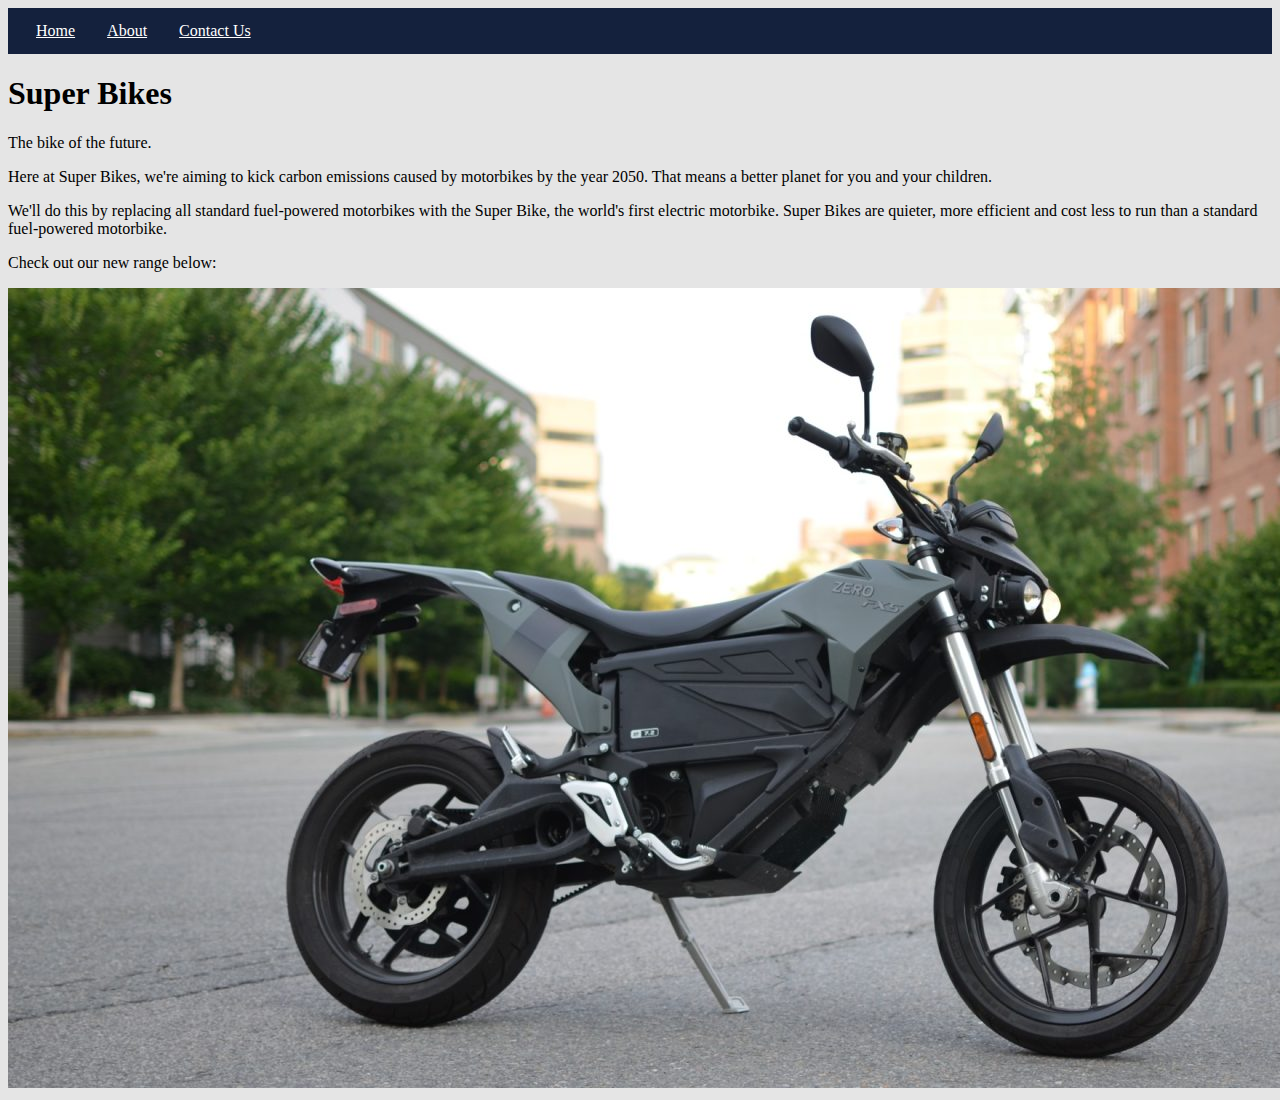
<file: index.html>
<!DOCTYPE html>
<html lang="en">
<head>
    <meta charset="UTF-8">
    <link rel="stylesheet" href="main.css">
    <title>Super Bikes | Home</title>
</head>
<body>
<div class="navbar">
    <a href="index.html">Home</a>
    <a href="about.html">About</a>
    <a href="contact.html">Contact Us</a>
</div>
<h1>Super Bikes</h1>
<p>The bike of the future.</p>
<p>Here at Super Bikes, we're aiming to kick carbon emissions caused by motorbikes by the year 2050.
That means a better planet for you and your children.</p>
<p>We'll do this by replacing all standard fuel-powered motorbikes with the Super Bike, the world's first electric motorbike.
Super Bikes are quieter, more efficient and cost less to run than a standard fuel-powered motorbike.</p>
<p>Check out our new range below:</p>
<img src="electric%20motorbike.jpg">
</body>
</html>
</file>
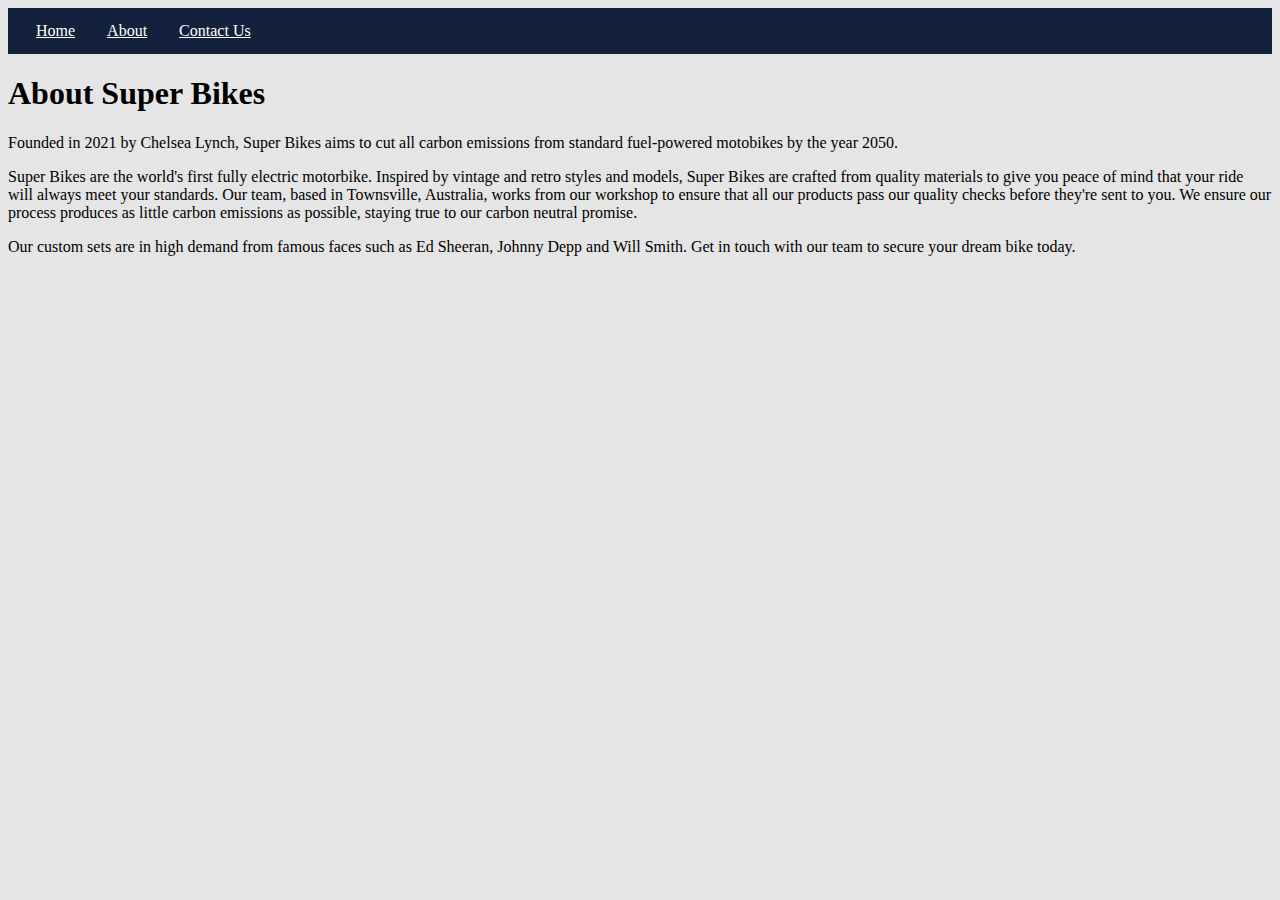
<file: about.html>
<!DOCTYPE html>
<html lang="en">
<head>
    <meta charset="UTF-8">
    <link rel="stylesheet" href="main.css">
    <title>Super Bikes | About</title>
</head>
<body>
<div class="navbar">
    <a href="index.html">Home</a>
    <a href="about.html">About</a>
    <a href="contact.html">Contact Us</a>
</div>
<h1>About Super Bikes</h1>
<p>Founded in 2021 by Chelsea Lynch, Super Bikes aims to cut all carbon emissions from standard fuel-powered motobikes by
the year 2050.</p>
<p>Super Bikes are the world's first fully electric motorbike. Inspired by vintage and retro styles and models, Super Bikes
are crafted from quality materials to give you peace of mind that your ride will always meet your standards. Our team,
based in Townsville, Australia, works from our workshop to ensure that all our products pass our quality checks before
they're sent to you. We ensure our process produces as little carbon emissions as possible, staying true to our carbon
neutral promise.</p>
<p>Our custom sets are in high demand from famous faces such as Ed Sheeran, Johnny Depp and Will Smith. Get in touch with
our team to secure your dream bike today.</p>
</body>
</html>
</file>
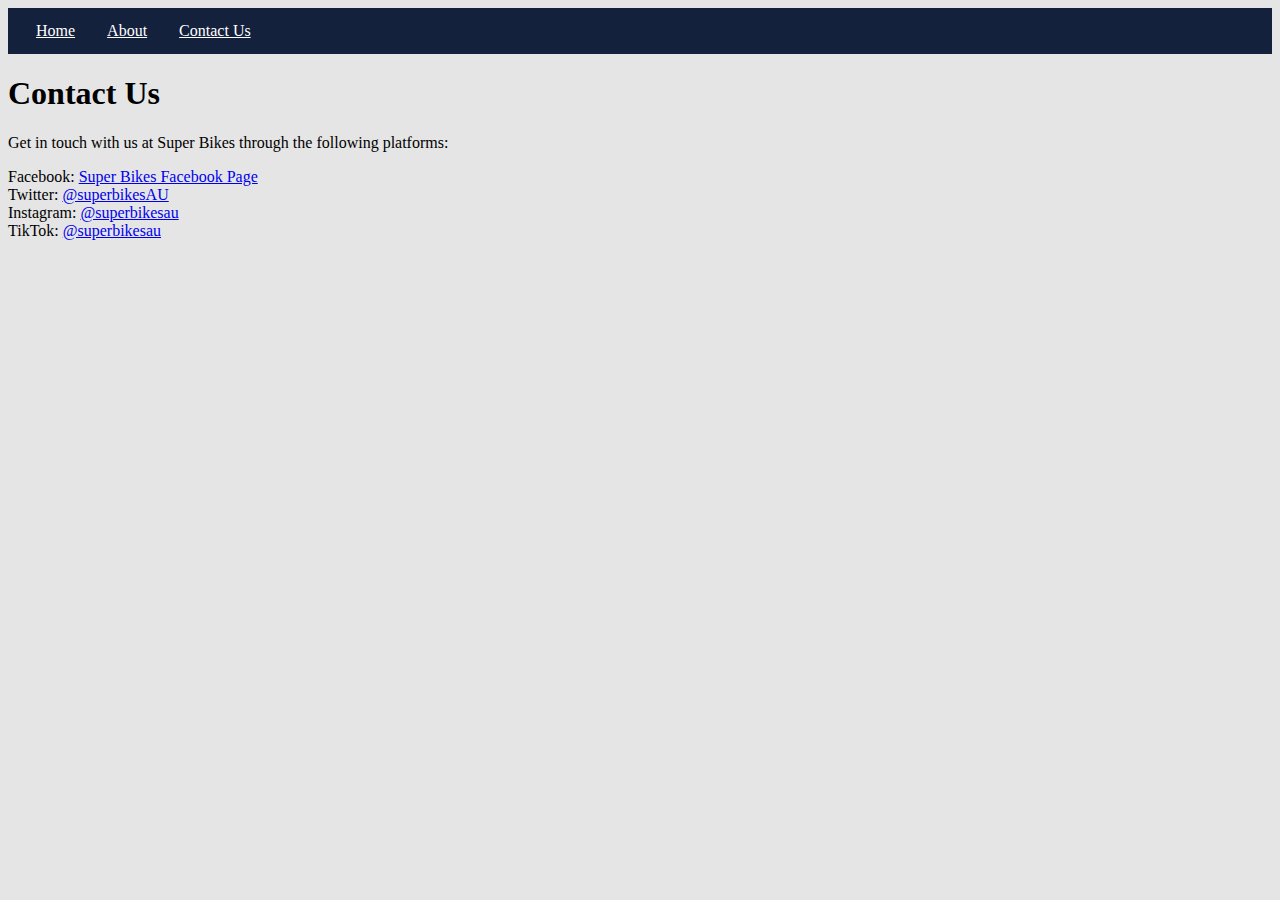
<file: contact.html>
<!DOCTYPE html>
<html lang="en">
<head>
    <meta charset="UTF-8">
    <link rel="stylesheet" href="main.css">
    <title>Super Bikes | Contact Us</title>
</head>
<body>
<div class="navbar">
    <a href="index.html">Home</a>
    <a href="about.html">About</a>
    <a href="contact.html">Contact Us</a>
</div>
<h1>Contact Us</h1>
<p>Get in touch with us at Super Bikes through the following platforms:</p>
<p>Facebook: <a href="http://www.facebook.com">Super Bikes Facebook Page</a>
    <br>Twitter: <a href="http://www.twitter.com">@superbikesAU</a>
    <br>Instagram: <a href="http://www.instagram.com">@superbikesau</a>
    <br>TikTok: <a href="http://tiktok.com">@superbikesau</a></p>
</body>
</html>
</file>
<file: main.css>
body {
    background-color: #E5E5E5;
}

img {
    size: 200px;
}

.navbar {
    background-color: #14213D;
    padding: 14px;
}

.navbar a {
    color: #FFFFFF;
    text-align: center;
    padding: 14px;
}

.navbar a:hover {
    background-color: #FCA311;
}

.navbar a.active {
    background-color: #FCA311;
}
</file>
